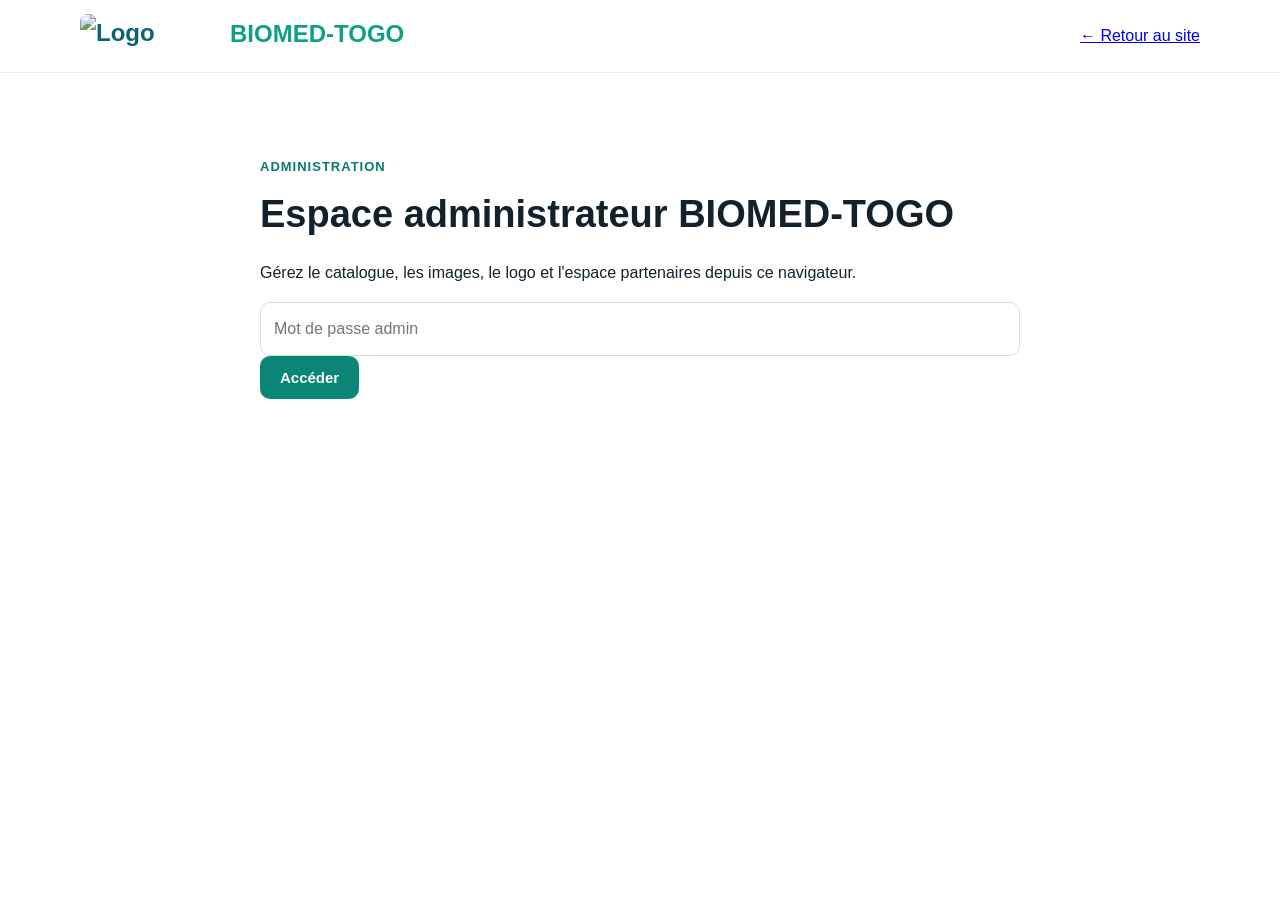
<file: admin.html>
<!doctype html><html lang="fr"><head><meta charset="utf-8"><meta name="viewport" content="width=device-width,initial-scale=1"><title>Espace admin | BIOMED-TOGO</title><link rel="stylesheet" href="style.css"></head><body>
<header class="header"><div class="container nav"><a class="logo" href="index.html"><img class="site-logo-img" alt="Logo BIOMED-TOGO"><span class="site-logo-text">BIOMED-<span>TOGO</span></span></a><a href="index.html">← Retour au site</a></div></header>
<main class="section"><div class="container narrow"><span class="eyebrow">ADMINISTRATION</span><h2>Espace administrateur BIOMED-TOGO</h2>
<div id="login"><p>Gérez le catalogue, les images, le logo et l'espace partenaires depuis ce navigateur.</p><input id="pass" type="password" placeholder="Mot de passe admin"><button class="btn primary" onclick="login()">Accéder</button></div>
<div id="panel" style="display:none">
<div class="info-card"><h3>Logo BIOMED-TOGO</h3><p>Ajoutez ou remplacez le logo affiché sur le site.</p><input id="logoFile" type="file" accept="image/*"><div id="logoPreview" style="margin:12px 0"></div><button class="btn primary" onclick="saveLogo()">Enregistrer le logo</button> <button class="btn" onclick="removeLogo()">Supprimer le logo</button></div>
<div class="info-card" style="margin-top:18px"><h3>Ajouter / modifier un produit</h3><input id="pid" type="hidden"><input id="pn" placeholder="Nom du produit"><input id="pc" placeholder="Catégorie"><input id="pd" placeholder="Description"><input id="pp" placeholder="Prix public"><input id="pPartnerPrice" placeholder="Prix partenaire (visible dans l'espace partenaires)"><select id="ps"><option>Disponible</option><option>Bientôt disponible</option></select><input id="pimage" type="file" accept="image/*"><small>Image du produit (facultative). Pour supprimer l'image d'un produit, utilisez le bouton ci-dessous après modification.</small><div id="pimagePreview" style="margin:12px 0"></div><button class="btn primary" onclick="saveProduct()">Enregistrer le produit</button> <button class="btn" onclick="clearProduct()">Nouveau</button></div>
<h3>Produits</h3><div id="list"></div>
<div class="info-card" style="margin-top:24px"><h3>Espace partenaires</h3><input id="partnerId" type="hidden"><input id="partnerName" placeholder="Nom du partenaire"><input id="partnerDesc" placeholder="Description / activité"><input id="partnerContact" placeholder="Téléphone / contact (facultatif)"><input id="partnerLogo" type="file" accept="image/*"><div id="partnerPreview" style="margin:12px 0"></div><button class="btn primary" onclick="savePartner()">Enregistrer le partenaire</button> <button class="btn" onclick="clearPartner()">Nouveau</button></div>
<div class="info-card" style="margin-top:24px"><h3>Accès partenaires</h3><p>Créez un identifiant et un mot de passe pour chaque partenaire.</p><input id="accountId" type="hidden"><input id="accountPartner" placeholder="Nom du partenaire"><input id="accountUser" placeholder="Identifiant partenaire"><input id="accountPass" type="text" placeholder="Mot de passe partenaire"><button class="btn primary" onclick="saveAccount()">Enregistrer l'accès</button> <button class="btn" onclick="clearAccount()">Nouveau</button></div>
<h3>Accès partenaires enregistrés</h3><div id="accountList"></div><h3>Partenaires enregistrés</h3><div id="partnerList"></div>
</div></div></main>
<script>
const PASSWORD="cherif2019";
let ps=JSON.parse(localStorage.getItem("biomed_products")||"null")||[];
let partners=JSON.parse(localStorage.getItem("biomed_partners")||"null")||[];
let accounts=JSON.parse(localStorage.getItem("biomed_partner_accounts")||"null")||[];
let logoData=localStorage.getItem("biomed_logo")||"";
function readImage(file,cb){if(!file){cb("");return}const r=new FileReader();r.onload=()=>cb(r.result);r.readAsDataURL(file)}
function login(){if(document.getElementById("pass").value===PASSWORD){document.getElementById("login").style.display="none";document.getElementById("panel").style.display="block";render();showLogo();}else alert("Mot de passe incorrect.")}
function showLogo(){logoPreview.innerHTML=logoData?`<img src="${logoData}" style="max-width:180px;max-height:100px;border-radius:12px">`:"Aucun logo enregistré."}
function saveLogo(){const f=logoFile.files[0];if(!f){alert("Choisissez une image.");return}readImage(f,d=>{logoData=d;localStorage.setItem("biomed_logo",d);showLogo();alert("Logo enregistré.")})}
function removeLogo(){if(confirm("Supprimer le logo du site ?")){logoData="";localStorage.removeItem("biomed_logo");showLogo()}}
function saveProduct(){const id=pid.value;const existing=ps.find(x=>x.id==id);const base={id:id?+id:Date.now(),name:pn.value.trim(),cat:pc.value.trim()||"Autres",desc:pd.value.trim(),price:pp.value.trim()||"Sur demande",partnerPrice:pPartnerPrice.value.trim()||existing?.partnerPrice||"",status:psel.value,image:existing?.image||""};if(!base.name){alert("Entrez le nom du produit.");return}const f=pimage.files[0];const done=img=>{base.image=img||base.image;if(id)ps=ps.map(x=>x.id==id?base:x);else ps.push(base);localStorage.setItem("biomed_products",JSON.stringify(ps));clearProduct();render()};readImage(f,done)}
function edit(id){let p=ps.find(x=>x.id==id);pid.value=p.id;pn.value=p.name;pc.value=p.cat;pd.value=p.desc;pp.value=p.price;pPartnerPrice.value=p.partnerPrice||"";psel.value=p.status;pimage.value="";pimagePreview.innerHTML=p.image?`<img src="${p.image}" style="max-width:160px;max-height:100px;border-radius:10px"><br><button class="btn" onclick="removeProductImage(${p.id})">Supprimer cette image</button>`:"Aucune image.";window.scrollTo({top:0,behavior:"smooth"})}
function removeProductImage(id){ps=ps.map(x=>x.id==id?{...x,image:""}:x);localStorage.setItem("biomed_products",JSON.stringify(ps));edit(id);render()}
function del(id){if(confirm("Supprimer ce produit ?")){ps=ps.filter(x=>x.id!=id);localStorage.setItem("biomed_products",JSON.stringify(ps));render()}}
function clearProduct(){pid.value="";pn.value=pc.value=pd.value=pp.value=pPartnerPrice.value="";psel.value="Disponible";pimage.value="";pimagePreview.innerHTML=""}
function savePartner(){const id=partnerId.value;const existing=partners.find(x=>x.id==id);const base={id:id?+id:Date.now(),name:partnerName.value.trim(),description:partnerDesc.value.trim(),contact:partnerContact.value.trim(),logo:existing?.logo||""};if(!base.name){alert("Entrez le nom du partenaire.");return}const f=partnerLogo.files[0];const done=img=>{base.logo=img||base.logo;if(id)partners=partners.map(x=>x.id==id?base:x);else partners.push(base);localStorage.setItem("biomed_partners",JSON.stringify(partners));clearPartner();render()};readImage(f,done)}
function editPartner(id){let p=partners.find(x=>x.id==id);partnerId.value=p.id;partnerName.value=p.name;partnerDesc.value=p.description||"";partnerContact.value=p.contact||"";partnerLogo.value="";partnerPreview.innerHTML=p.logo?`<img src="${p.logo}" style="max-width:160px;max-height:100px;border-radius:10px"><br><button class="btn" onclick="removePartnerLogo(${p.id})">Supprimer le logo</button>`:"Aucun logo.";window.scrollTo({top:document.body.scrollHeight,behavior:"smooth"})}
function removePartnerLogo(id){partners=partners.map(x=>x.id==id?{...x,logo:""}:x);localStorage.setItem("biomed_partners",JSON.stringify(partners));editPartner(id);render()}
function delPartner(id){if(confirm("Supprimer ce partenaire ?")){partners=partners.filter(x=>x.id!=id);localStorage.setItem("biomed_partners",JSON.stringify(partners));render()}}
function clearPartner(){partnerId.value="";partnerName.value=partnerDesc.value=partnerContact.value="";partnerLogo.value="";partnerPreview.innerHTML=""}
function saveAccount(){const id=accountId.value;const username=accountUser.value.trim(),password=accountPass.value,partner=accountPartner.value.trim();if(!username||!password||!partner){alert("Renseignez le partenaire, l'identifiant et le mot de passe.");return}if(accounts.some(a=>a.username===username&&String(a.id)!==String(id))){alert("Cet identifiant existe déjà.");return}const base={id:id?+id:Date.now(),partner,username,password};accounts=id?accounts.map(a=>a.id==id?base:a):[...accounts,base];localStorage.setItem("biomed_partner_accounts",JSON.stringify(accounts));clearAccount();render()}
function editAccount(id){const a=accounts.find(x=>x.id==id);accountId.value=a.id;accountPartner.value=a.partner;accountUser.value=a.username;accountPass.value=a.password;window.scrollTo({top:document.body.scrollHeight,behavior:"smooth"})}
function delAccount(id){if(confirm("Supprimer cet accès partenaire ?")){accounts=accounts.filter(a=>a.id!=id);localStorage.setItem("biomed_partner_accounts",JSON.stringify(accounts));render()}}
function clearAccount(){accountId.value="";accountPartner.value=accountUser.value=accountPass.value=""}

function render(){document.getElementById("list").innerHTML=ps.length?ps.map(p=>`<div class="info-card" style="margin:10px 0">${p.image?`<img src="${p.image}" style="width:80px;height:60px;object-fit:cover;border-radius:8px;vertical-align:middle;margin-right:10px">`:""}<b>${escapeHtml(p.name)}</b><br>${escapeHtml(p.cat)} — Public: ${escapeHtml(p.price)} — Partenaire: ${escapeHtml(p.partnerPrice||"Sur demande")} — ${escapeHtml(p.status)}<br><button class="btn ghost" onclick="edit(${p.id})">Modifier</button> <button class="btn" onclick="del(${p.id})">Supprimer</button></div>`).join(""):"<p>Aucun produit enregistré.";document.getElementById("accountList").innerHTML=accounts.length?accounts.map(a=>`<div class="info-card" style="margin:10px 0"><b>${escapeHtml(a.partner)}</b><br>Identifiant : ${escapeHtml(a.username)} — Mot de passe : ${escapeHtml(a.password)}<br><button class="btn ghost" onclick="editAccount(${a.id})">Modifier</button> <button class="btn" onclick="delAccount(${a.id})">Supprimer</button></div>`).join(""):"<p>Aucun accès partenaire enregistré.";document.getElementById("partnerList").innerHTML=partners.length?partners.map(p=>`<div class="info-card" style="margin:10px 0">${p.logo?`<img src="${p.logo}" style="width:80px;height:60px;object-fit:contain;border-radius:8px;vertical-align:middle;margin-right:10px">`:""}<b>${escapeHtml(p.name)}</b><br>${escapeHtml(p.description||"")} ${p.contact?`— ${escapeHtml(p.contact)}`:""}<br><button class="btn ghost" onclick="editPartner(${p.id})">Modifier</button> <button class="btn" onclick="delPartner(${p.id})">Supprimer</button></div>`).join(""):"<p>Aucun partenaire enregistré."}
function escapeHtml(s){return String(s??"").replace(/[&<>'"]/g,c=>({'&':'&amp;','<':'&lt;','>':'&gt;',"'":'&#39;','"':'&quot;'}[c]));}
const psel=document.getElementById("ps");
</script></body></html>
</file>
<file: style.css>
*{box-sizing:border-box}html{scroll-behavior:smooth}body{margin:0;font-family:Arial,Helvetica,sans-serif;color:#12212b;background:#fff;line-height:1.6}.container{width:min(1120px,92%);margin:auto}.header{position:sticky;top:0;z-index:10;background:#fff;border-bottom:1px solid #e7edf0}.nav{height:72px;display:flex;align-items:center;justify-content:space-between}.logo{font-size:24px;font-weight:900;text-decoration:none;color:#0b6570}.logo span{color:#0e9f86}nav{display:flex;gap:24px}nav a{color:#24343c;text-decoration:none;font-weight:600}.menu{display:none;border:0;background:none;font-size:26px}.hero{background:linear-gradient(135deg,#e8f8f5,#f5fbff);padding:88px 0}.hero-grid{display:grid;grid-template-columns:1.4fr .6fr;gap:60px;align-items:center}.badge,.eyebrow{color:#087a70;font-weight:800;font-size:13px;letter-spacing:1px}.hero h1{font-size:clamp(44px,7vw,76px);line-height:1.02;margin:16px 0}.hero h1 span{color:#0e9f86}.hero p{font-size:19px;max-width:680px;color:#52636b}.actions{display:flex;gap:12px;flex-wrap:wrap;margin-top:28px}.btn{display:inline-block;padding:13px 20px;border-radius:10px;text-decoration:none;border:0;font-weight:800;cursor:pointer;font-size:15px}.primary{background:#0b8578;color:#fff}.ghost{border:1px solid #0b8578;color:#0b756b;background:#fff}.whatsapp{background:#1a9b62;color:#fff}.hero-card,.info-card{background:#fff;border:1px solid #dce9e8;border-radius:20px;padding:34px;box-shadow:0 15px 40px #0a655010}.hero-card{text-align:center}.circle{width:120px;height:120px;margin:auto;border-radius:50%;display:grid;place-items:center;font-size:58px;background:#e1f6f0}.stats{padding:24px 0;border-bottom:1px solid #e7edf0}.stats-grid{display:grid;grid-template-columns:repeat(4,1fr);text-align:center}.stats b{display:block;font-size:26px;color:#087a70}.stats small{color:#66757c}.section{padding:80px 0}.alt{background:#f6faf9}.section h2{font-size:38px;margin:5px 0 14px}.section-head{display:flex;align-items:end;justify-content:space-between;gap:20px;margin-bottom:30px}.section-head input{width:300px;padding:13px;border:1px solid #d6e0e2;border-radius:10px}.filters{display:flex;gap:8px;flex-wrap:wrap;margin-bottom:24px}.filter{border:1px solid #cfdcde;background:#fff;border-radius:999px;padding:8px 13px;cursor:pointer}.filter.active{background:#0b8578;color:#fff;border-color:#0b8578}.products{display:grid;grid-template-columns:repeat(3,1fr);gap:18px}.product{border:1px solid #dfe8e9;border-radius:16px;padding:20px;background:#fff;display:flex;flex-direction:column}.product .icon{font-size:40px}.product h3{margin:10px 0 5px}.product p{margin:0 0 14px;color:#64747a;font-size:14px}.price{font-weight:900;color:#0b8578;margin-top:auto}.status{display:inline-block;font-size:12px;font-weight:800;padding:4px 8px;border-radius:99px;background:#e8f6f1;color:#14775e;margin-top:8px}.soon{background:#fff3df;color:#9a6500}.two{display:grid;grid-template-columns:1fr 1fr;gap:45px;align-items:center}.narrow{max-width:760px}.orderForm,form{display:grid;gap:12px;margin-top:25px}input,textarea{font:inherit;padding:13px;border:1px solid #d5e0e2;border-radius:10px;width:100%}.contact{display:flex;justify-content:space-between;gap:30px;align-items:center}.contact-buttons{display:flex;gap:10px;flex-wrap:wrap}.admin-link{display:block;width:100%;text-align:center;color:#63747a;font-size:13px;margin-top:12px}.info-card li{margin:8px 0}footer{background:#10252b;color:#dbe8ea;padding:30px 0}footer .container{display:flex;gap:18px;align-items:center;flex-wrap:wrap}footer small{margin-left:auto;color:#9eb0b4}@media(max-width:760px){nav{display:none;position:absolute;top:72px;left:0;right:0;background:#fff;padding:20px;flex-direction:column}.open{display:flex}.menu{display:block}.hero{padding:55px 0}.hero-grid,.two{grid-template-columns:1fr}.products{grid-template-columns:1fr}.stats-grid{grid-template-columns:repeat(2,1fr);gap:20px}.section-head,.contact{align-items:flex-start;flex-direction:column}.section-head input{width:100%}footer small{margin-left:0;width:100%}}.site-logo-img{max-height:44px;max-width:150px;object-fit:contain;border-radius:8px;vertical-align:middle}.admin-nav{font-weight:800}.product-image{width:100%;height:170px;object-fit:contain;border-radius:14px;background:#f4f7f6;margin-bottom:10px}.partner-grid{display:grid;grid-template-columns:repeat(auto-fit,minmax(220px,1fr));gap:18px;margin-top:20px}.partner-card{text-align:center}.partner-logo{max-width:150px;max-height:90px;object-fit:contain;margin:0 auto 12px;border-radius:10px}

.table-wrap{overflow-x:auto}.partner-prices{margin-top:20px}.partner-prices table{width:100%;border-collapse:collapse}.partner-prices th,.partner-prices td{padding:10px;border-bottom:1px solid #e5e7eb;text-align:left}.partner-prices th{font-weight:700}.partner-prices td:nth-child(2),.partner-prices td:nth-child(3){white-space:nowrap}
</file>
